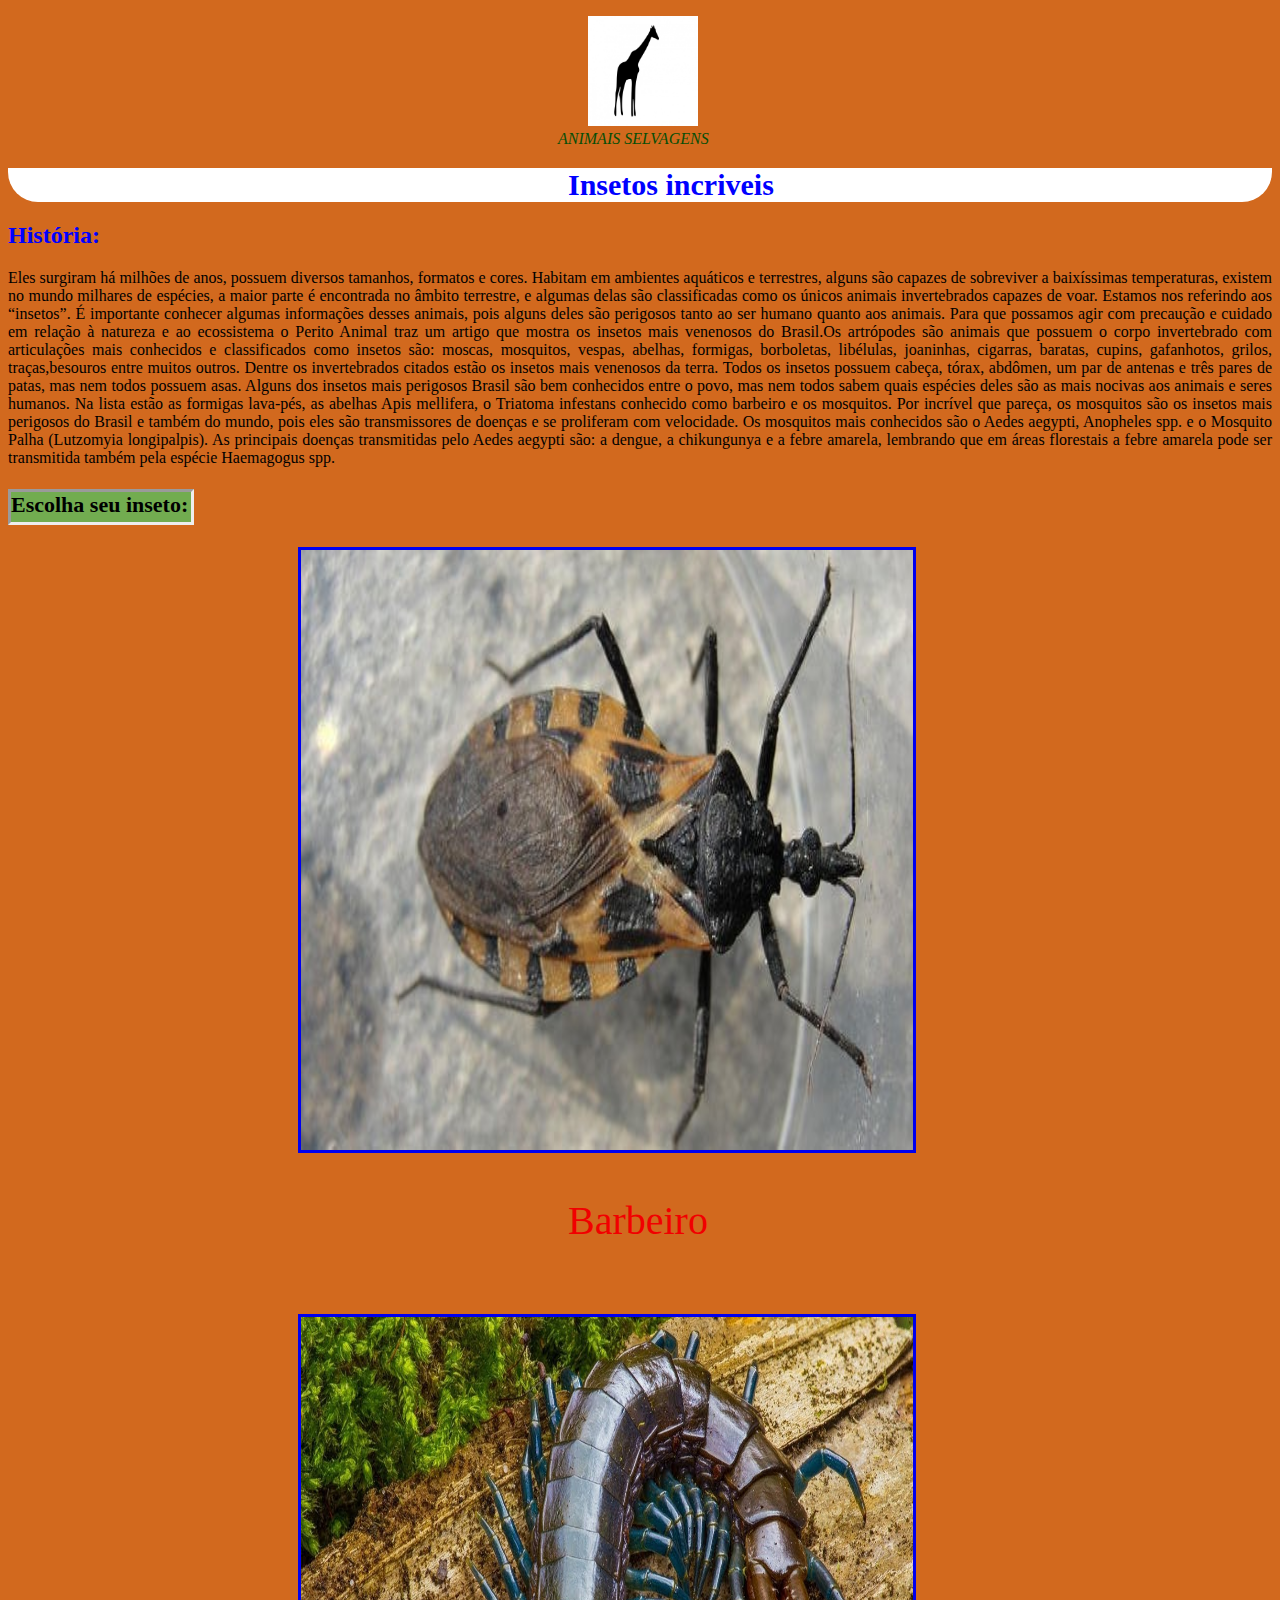
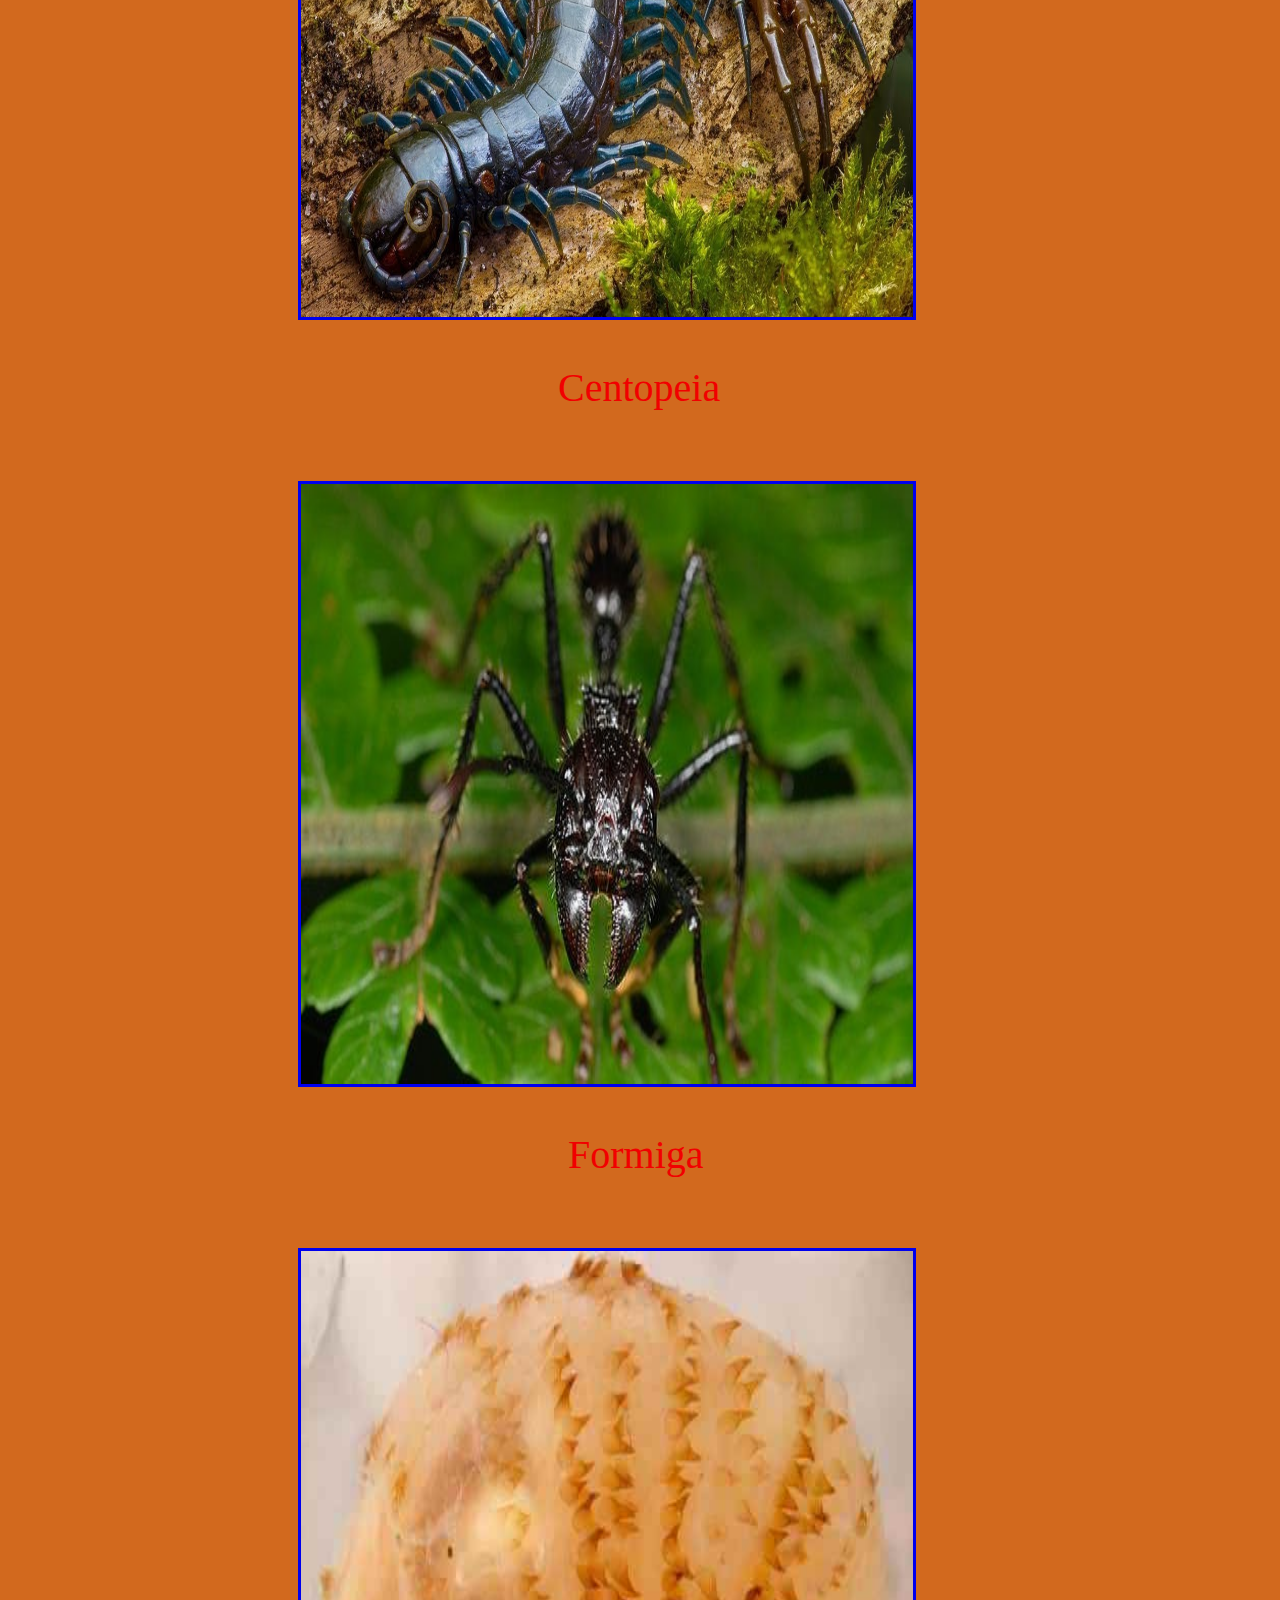
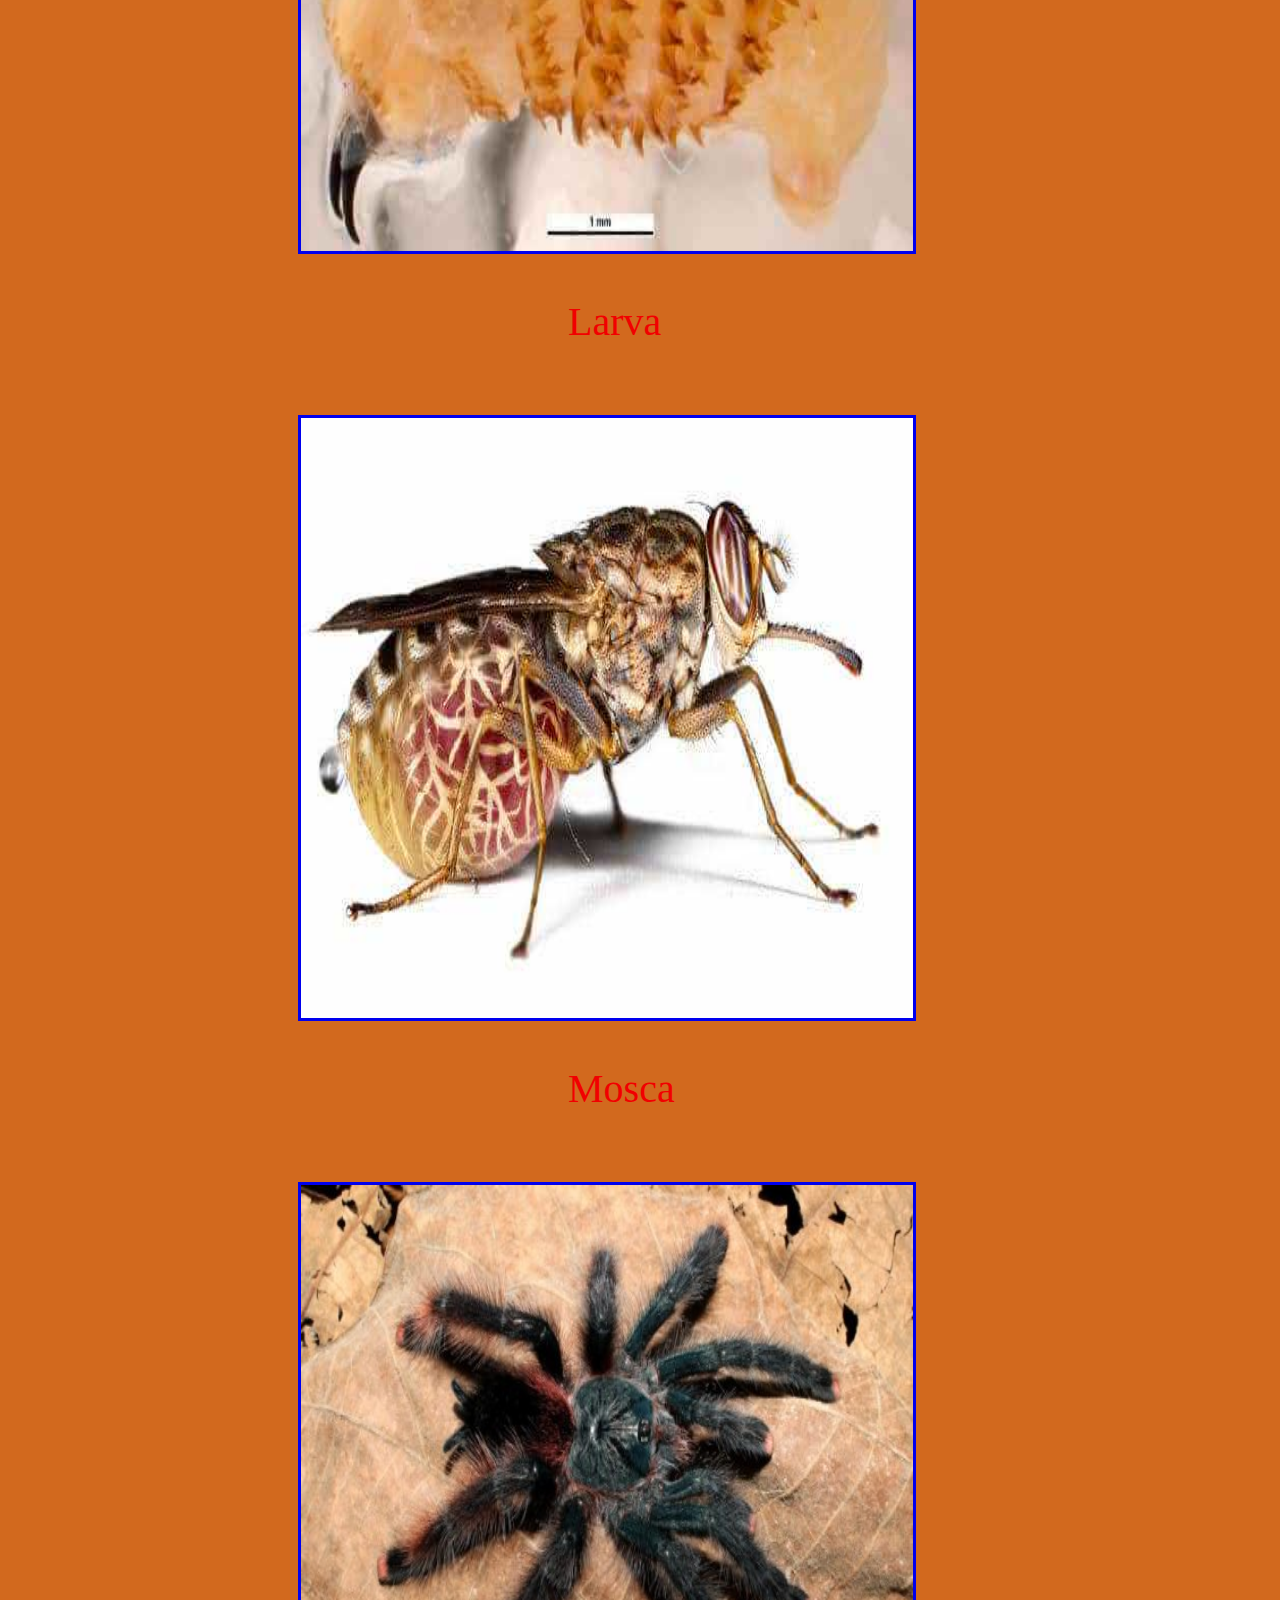
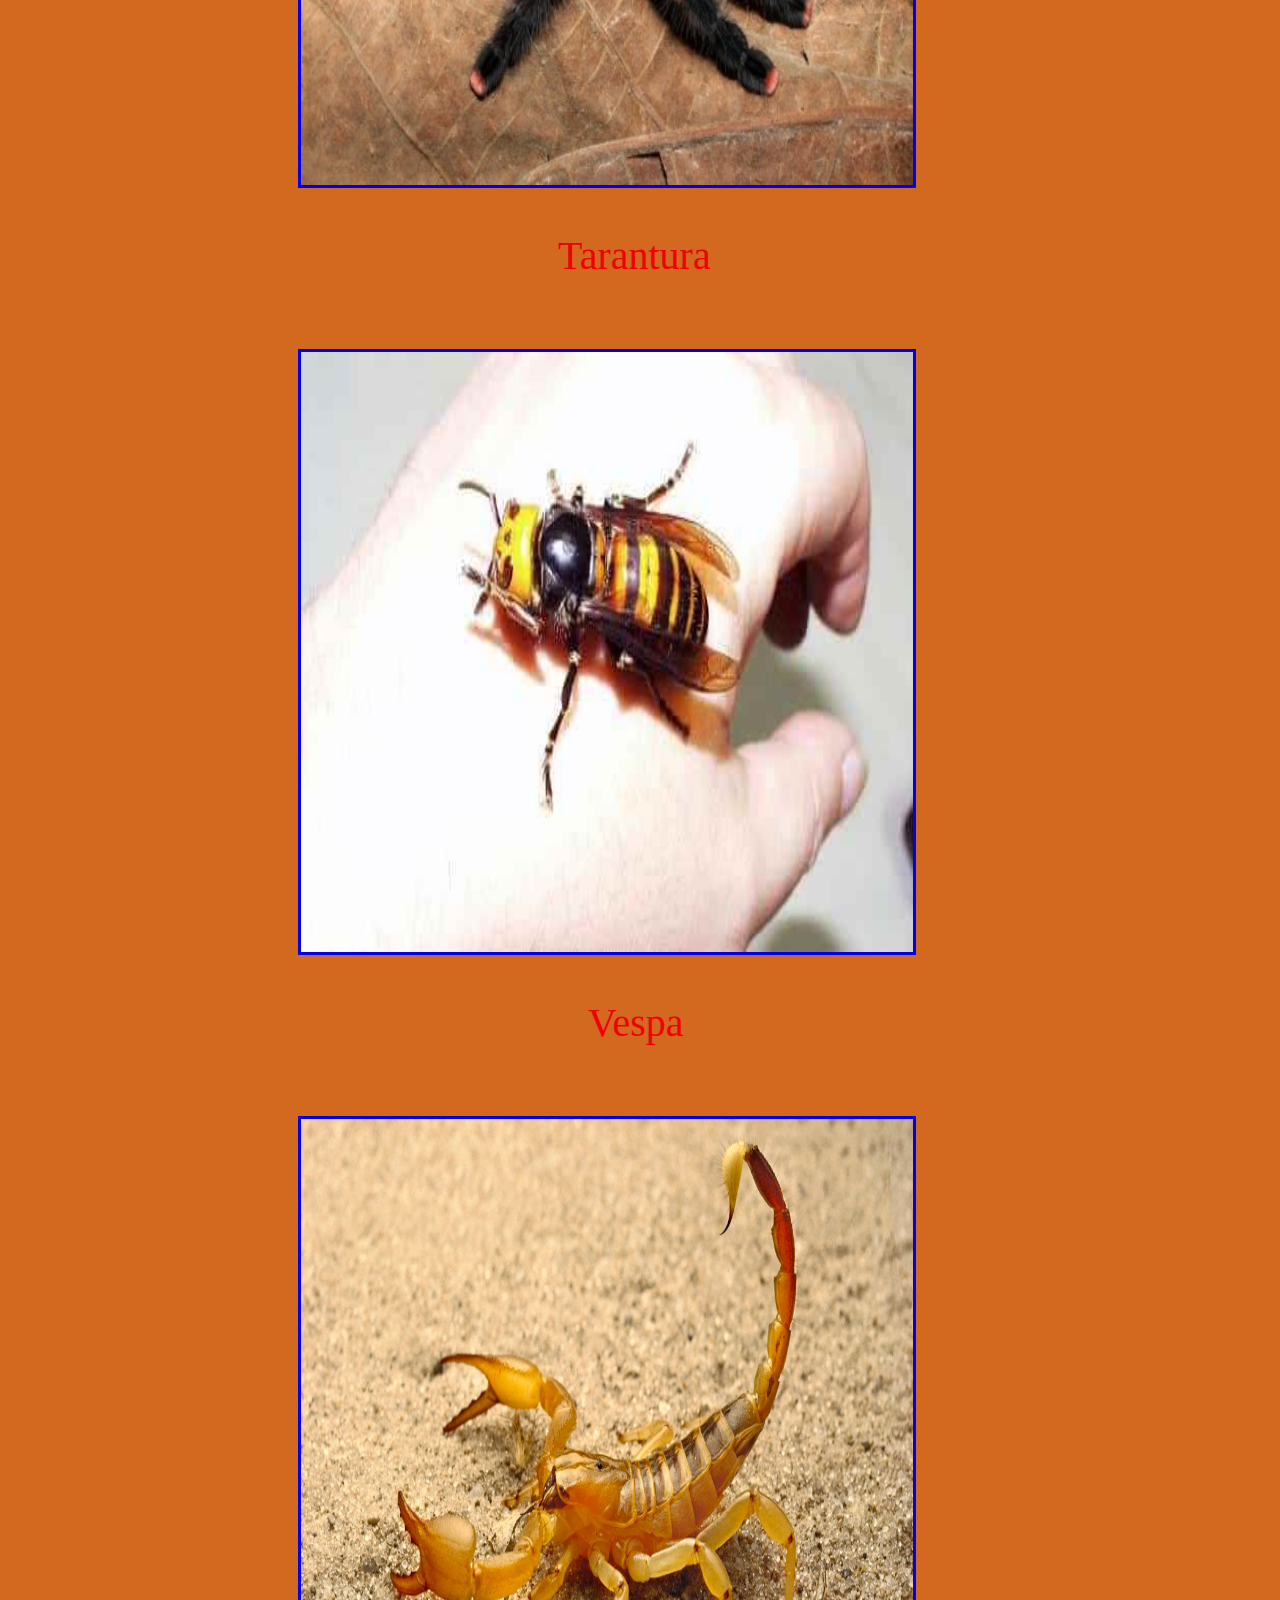
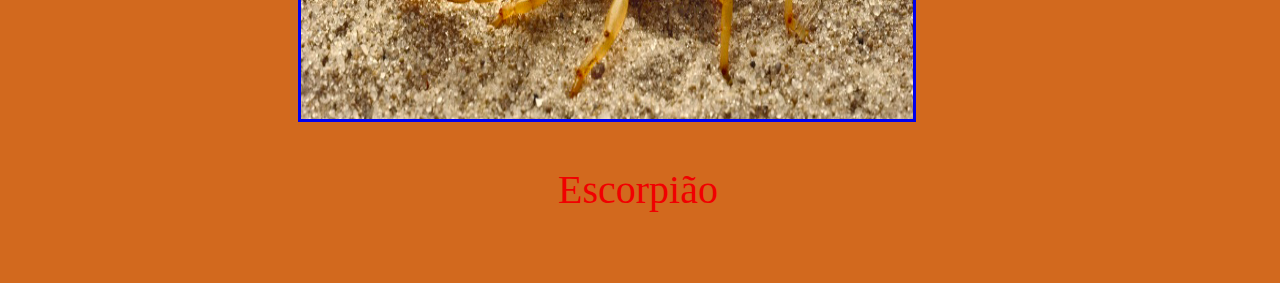
<file: index.html>
<!DOCTYPE html>
<html lang="pt-br">
<head>
    <meta charset="UTF-8">
    <meta name="viewport" content="width=device-width, initial-scale=1.0">
    <meta http-equiv="X-UA-Compatible" content="ie=edge">
    <title>insetos</title>
    <link rel="stylesheet" href="css/index.css">
</head>
<body>
    <header class="cabeçalho">
        <figure>
        <img src="img/log.jpg" alt="logomarca">
        <figcaption class="figcaption1">ANIMAIS SELVAGENS</figcaption>
        </figure>

    </header>
    <section class="titulo">
        <h1>Insetos incriveis</h1>

    </section>
   <article class="article1">
      <h2>História:</h2>
      <p class="p1">Eles surgiram há milhões de anos, possuem diversos tamanhos, formatos e cores.
            Habitam em ambientes aquáticos e terrestres, alguns são capazes de sobreviver a
            baixíssimas temperaturas, existem no mundo milhares de espécies, a maior parte 
           é encontrada no âmbito terrestre, e algumas delas são classificadas como os únicos
            animais invertebrados capazes de voar. Estamos nos referindo aos “insetos”.
           É importante conhecer algumas informações desses animais, pois alguns deles 
           são perigosos tanto ao ser humano quanto aos animais. Para que possamos agir 
           com precaução e cuidado em relação à natureza e ao ecossistema o Perito Animal
            traz um artigo que mostra os insetos mais venenosos do Brasil.Os artrópodes são
            animais que possuem o corpo invertebrado com articulações mais conhecidos e 
           classificados como insetos são: moscas, mosquitos, vespas, abelhas, formigas,
            borboletas, libélulas, joaninhas, cigarras, baratas, cupins, gafanhotos, grilos, 
           traças,besouros entre muitos outros. Dentre os invertebrados citados estão os insetos
            mais venenosos da terra. Todos os insetos possuem cabeça, tórax, abdômen, 
           um par de antenas e três pares de patas, mas nem todos possuem asas.
           Alguns dos insetos mais perigosos Brasil são bem conhecidos entre o povo, 
           mas nem todos sabem quais espécies deles são as mais nocivas aos animais 
           e seres humanos. Na lista estão as formigas lava-pés, as abelhas Apis mellifera, 
           o Triatoma infestans conhecido como barbeiro e os mosquitos.
           Por incrível que pareça, os mosquitos são os insetos mais perigosos do Brasil e
            também do mundo, pois eles são transmissores de doenças e se proliferam com 
           velocidade. Os mosquitos mais conhecidos são o Aedes aegypti, Anopheles spp. 
           e o Mosquito Palha (Lutzomyia longipalpis). As principais doenças transmitidas pelo
           Aedes aegypti são: a dengue, a chikungunya e a febre amarela, lembrando que em
           áreas florestais a febre amarela pode ser transmitida também pela espécie
           Haemagogus spp.</p>
      <h3>Escolha seu inseto:</h3>

   </article>
   <article class="article2">
    
        
       
        <a href="index2.html"><img src="img/barbeiro.jpg" alt="barbeiro"></a>
        <figcaption class="figcaption2">Barbeiro</figcaption>
        
        <a href="index3.html"><img src="img/centopeia.jpg" alt="centopeia"></a>
        <figcaption class="figcaption3">Centopeia</figcaption>
        
        <a href="index4.html"><img src="img/formiga.jpg" alt="formiga"></a>
        <figcaption class="figcaption4">Formiga</figcaption>
       
       
        <a href="index5.html"><img src="img/larva.jpg" alt="larva"></a>
        <figcaption class="figcaption5">Larva</figcaption>
       
        <a href="index6.html"> <img src="img/mosca.jpg" alt="mosca"></a>
        <figcaption class="figcaption6">Mosca</figcaption>
       
        <a href="index7.html"><img src="img/tarantura1.jpg" alt="tarantura"></a>
        <figcaption class="figcaption7">Tarantura</figcaption>
       
        <a href="index8.html"><img src="img/vespa.jpg" alt="vespa"></a> 
        <figcaption class="figcaption8">Vespa</figcaption>
       
        <a href="index9.html"><img src="img/escorpinhao.jpg" alt="escorpião"></a>   
        <figcaption class="figcaption9">Escorpião</figcaption>
       
    

   </article>
  
    
</body>
</html>
</file>
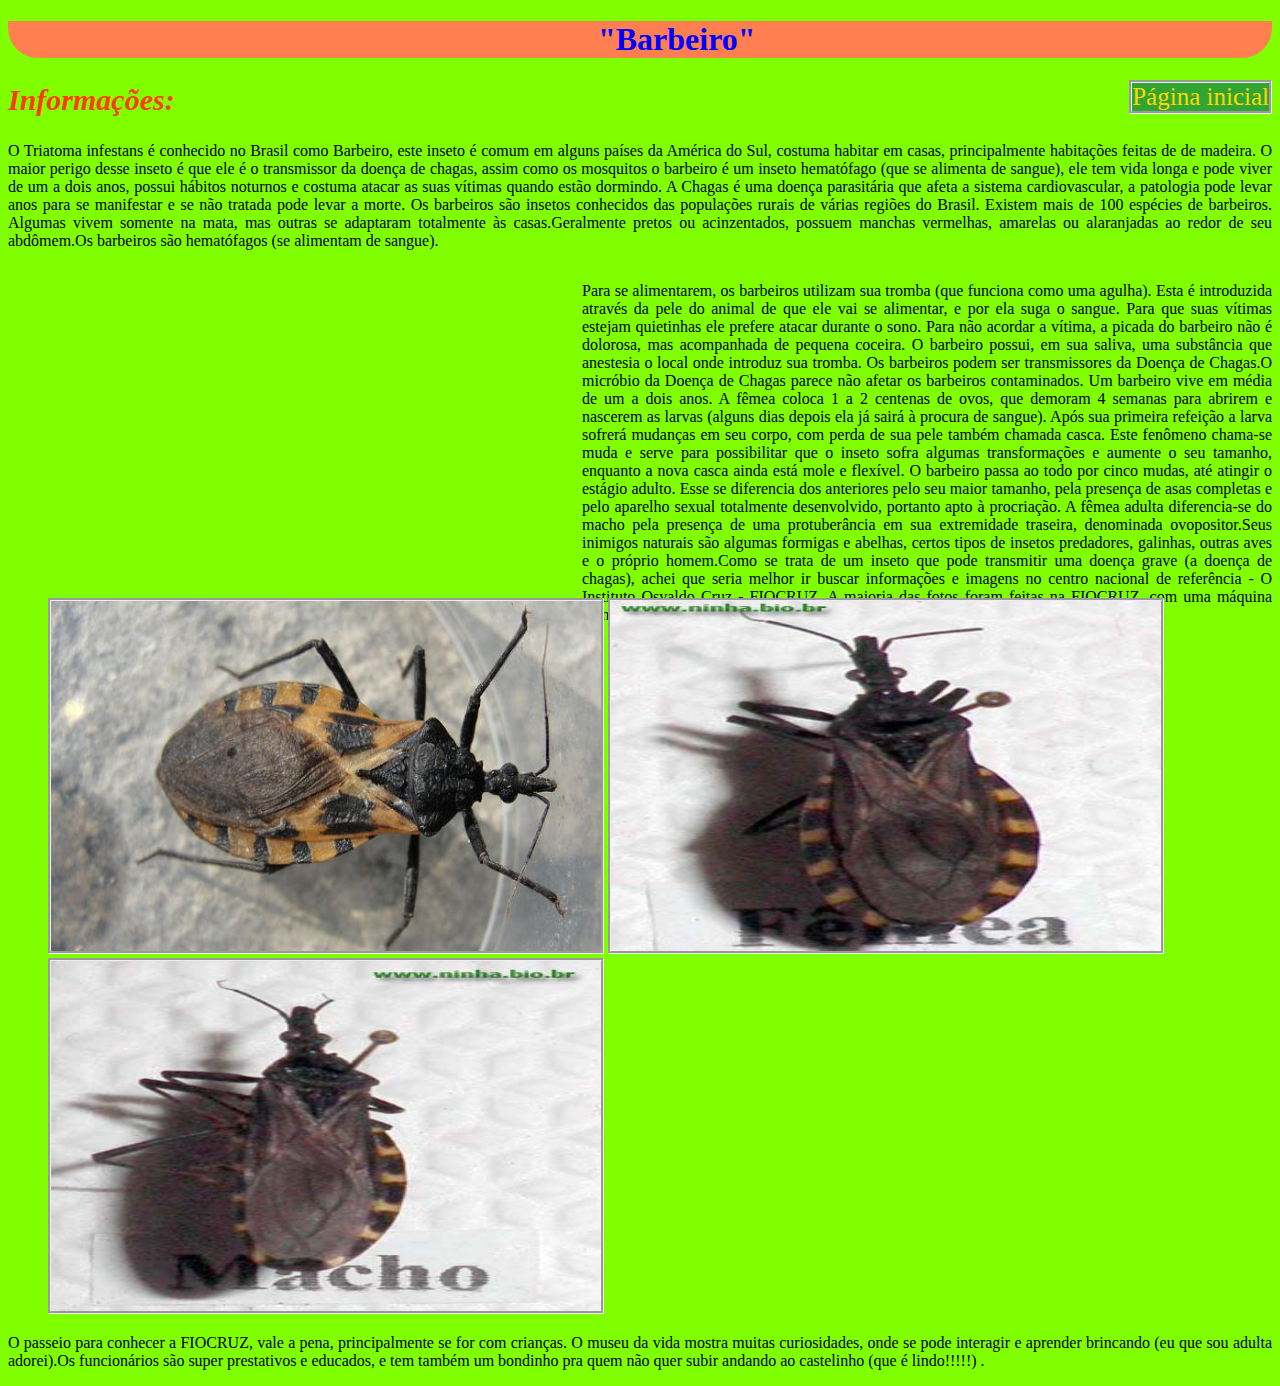
<file: index2.html>
<!DOCTYPE html>
<html lang="pt-br">
<head>
    <meta charset="UTF-8">
    <meta name="viewport" content="width=device-width, initial-scale=1.0">
    <meta http-equiv="X-UA-Compatible" content="ie=edge">
    <title>insetos</title>
    <link rel="stylesheet" href="css/index2.css">
</head>
<body>
    <header>
    <h1>"Barbeiro"</h1>
    <a  href="index1.html">Página inicial</a>
    </header>
    <section>
        <h2>Informações:</h2>
        <p>O Triatoma infestans é conhecido no Brasil como Barbeiro, este inseto é comum em alguns países 
                da América do Sul, costuma habitar em casas, principalmente habitações feitas de de madeira. 
                O maior perigo desse inseto é que ele é o transmissor da doença de chagas, assim como os
                 mosquitos o barbeiro é um inseto hematófago (que se alimenta de sangue), ele tem vida longa
                 e pode viver de um a dois anos, possui hábitos noturnos e costuma atacar as suas vítimas quando 
                estão dormindo. A Chagas é uma doença parasitária que afeta a sistema cardiovascular, a patologia 
                pode levar anos para se manifestar e se não tratada pode levar a morte.
                Os barbeiros são insetos conhecidos das populações rurais de várias regiões do Brasil. 
                Existem mais de 100 espécies de barbeiros. Algumas vivem somente na mata, mas outras
                 se adaptaram totalmente às casas.Geralmente pretos ou acinzentados, possuem manchas vermelhas, 
                 amarelas ou alaranjadas ao redor de seu abdômem.Os barbeiros são hematófagos (se alimentam de sangue).
            </p>
            <p class="p2">Para se alimentarem, os barbeiros utilizam sua tromba (que funciona como uma agulha).
               Esta é introduzida através da pele do animal de que ele vai se alimentar, e por ela suga o sangue.
               Para que suas vítimas estejam quietinhas ele prefere atacar durante o sono.
               Para não acordar a vítima, a picada do barbeiro não é dolorosa, mas acompanhada de pequena coceira.
               O barbeiro possui, em sua saliva, uma substância que anestesia o local onde introduz sua tromba.
               Os barbeiros podem ser transmissores da Doença de Chagas.O micróbio da Doença de Chagas parece não 
               afetar os barbeiros contaminados.
               Um barbeiro vive em média de um a dois anos. 
               A fêmea coloca 1 a 2 centenas de ovos, que demoram 4 semanas para abrirem e nascerem as larvas
              (alguns dias depois ela já sairá à procura de sangue). Após sua primeira refeição a larva sofrerá
               mudanças em seu corpo, com perda de sua pele também chamada casca. Este fenômeno chama-se muda e
               serve para possibilitar que o inseto sofra algumas transformações e aumente o seu tamanho, 
               enquanto a nova casca ainda está mole e flexível. O barbeiro passa ao todo por cinco mudas, 
               até atingir o estágio adulto. Esse se diferencia dos anteriores pelo seu maior tamanho, pela 
               presença de asas completas e pelo aparelho sexual totalmente desenvolvido, portanto apto à procriação.
               A fêmea adulta diferencia-se do macho pela presença de uma protuberância em sua extremidade traseira, 
               denominada ovopositor.Seus inimigos naturais são algumas formigas e abelhas, certos tipos de insetos 
               predadores, galinhas, outras aves e o próprio homem.Como se trata de um inseto que pode transmitir 
               uma doença grave (a doença de chagas), achei que seria melhor ir buscar informações e imagens no 
               centro nacional de referência - O Instituto Osvaldo Cruz - FIOCRUZ.
               A maioria das fotos foram feitas na FIOCRUZ, com uma máquina comum, mas servem para identificar este 
               perigoso animalzinho.
            </p>
    </section>
    <article>
        <figure>
        <img src="img/barbeiro.jpg" alt="barbeiro">
        <td>
            <tr>
          <img src="img/ba.jpg" alt="">
          <img src="img/barbeiro macho.jpg" alt="">
            </tr>
        </td>
         </figure>
         <p class="p3">
            O passeio para conhecer a FIOCRUZ, vale a pena, principalmente se for com crianças.
            O museu da vida mostra muitas curiosidades, onde se pode interagir e aprender brincando 
            (eu que sou adulta adorei).Os funcionários são super prestativos e educados, e tem também 
            um bondinho pra quem não quer subir andando ao castelinho (que é lindo!!!!!) .    
         </p>
    </article>
    
</body>
</html>
</file>
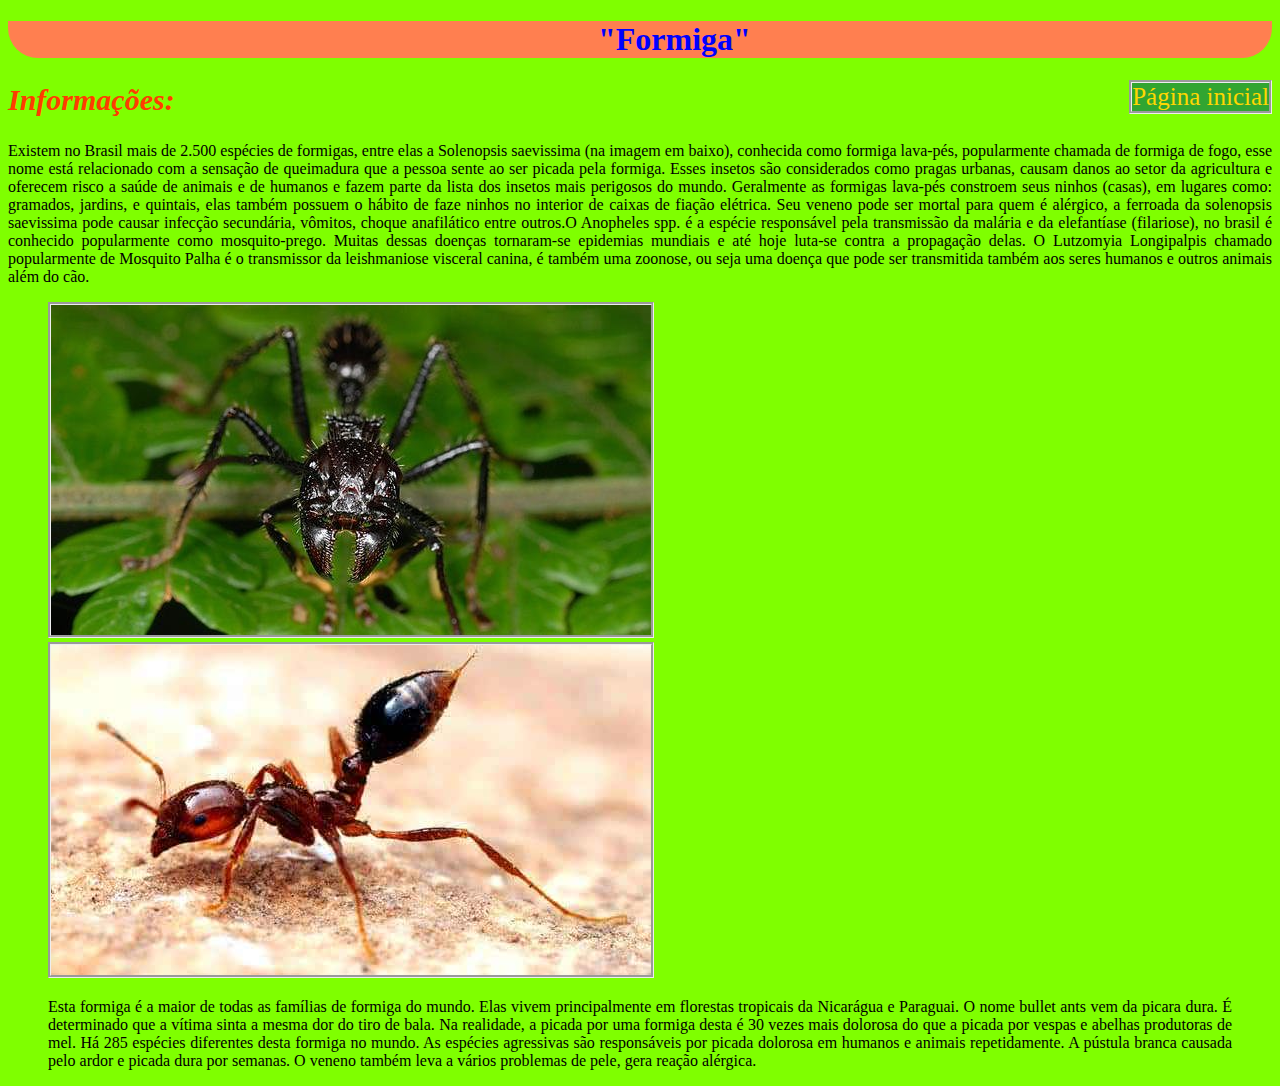
<file: index4.html>
<!DOCTYPE html>
<html lang="pt-br">

<head>
    <meta charset="UTF-8">
    <meta name="viewport" content="width=device-width, initial-scale=1.0">
    <meta http-equiv="X-UA-Compatible" content="ie=edge">
    <title>Inceto</title>
    <link rel="stylesheet" href="css/index4.css">
</head>

<body>
     <header>
    <h1>"Formiga"</h1>
    <a href="index1.html">Página inicial</a>
    </header>
    <section>
        <h2>Informações:</h2>

        <p>
            Existem no Brasil mais de 2.500 espécies de formigas, entre elas a Solenopsis saevissima
            (na imagem em baixo), conhecida como formiga lava-pés, popularmente chamada de formiga
            de fogo, esse nome está relacionado com a sensação de queimadura que a pessoa sente ao
            ser picada pela formiga. Esses insetos são considerados como pragas urbanas, causam danos
            ao setor da agricultura e oferecem risco a saúde de animais e de humanos e fazem parte da lista
            dos insetos mais perigosos do mundo. Geralmente as formigas lava-pés constroem seus ninhos
            (casas), em lugares como: gramados, jardins, e quintais, elas também possuem o hábito de faze
            ninhos no interior de caixas de fiação elétrica. Seu veneno pode ser mortal para quem é alérgico,
            a ferroada da solenopsis saevissima pode causar infecção secundária, vômitos, choque anafilático
            entre outros.O Anopheles spp. é a espécie responsável pela transmissão da malária e da elefantíase
            (filariose), no brasil é conhecido popularmente como mosquito-prego. Muitas dessas doenças
            tornaram-se epidemias mundiais e até hoje luta-se contra a propagação delas.
            O Lutzomyia Longipalpis chamado popularmente de Mosquito Palha é o transmissor
            da leishmaniose visceral canina, é também uma zoonose, ou seja uma doença que pode ser
            transmitida também aos seres humanos e outros animais além do cão.

        </p>
        <figure>
            <tr>
                <td>
                    <img src="img/formiga.jpg" alt="formiga">
                    <img src="img/formiga2.jpg" alt="formiga">
                </td>
            </tr>
            <p>
                    Esta formiga é a maior de todas as famílias de formiga do mundo. Elas vivem principalmente em florestas tropicais da Nicarágua e Paraguai. 
                    O nome bullet ants vem da picara dura. É determinado que a vítima sinta a mesma dor do tiro de bala. Na realidade, a picada por uma formiga 
                    desta é 30 vezes mais dolorosa do que a picada por vespas e abelhas produtoras de mel.
                    Há 285 espécies diferentes desta formiga no mundo. As espécies agressivas são responsáveis por picada dolorosa
                    em humanos e animais repetidamente. A pústula branca causada pelo ardor e picada dura por semanas.
                    O veneno também leva a vários problemas de pele, gera reação alérgica.             
            </p>
        </figure>
    </section>

</body>

</html>
</file>
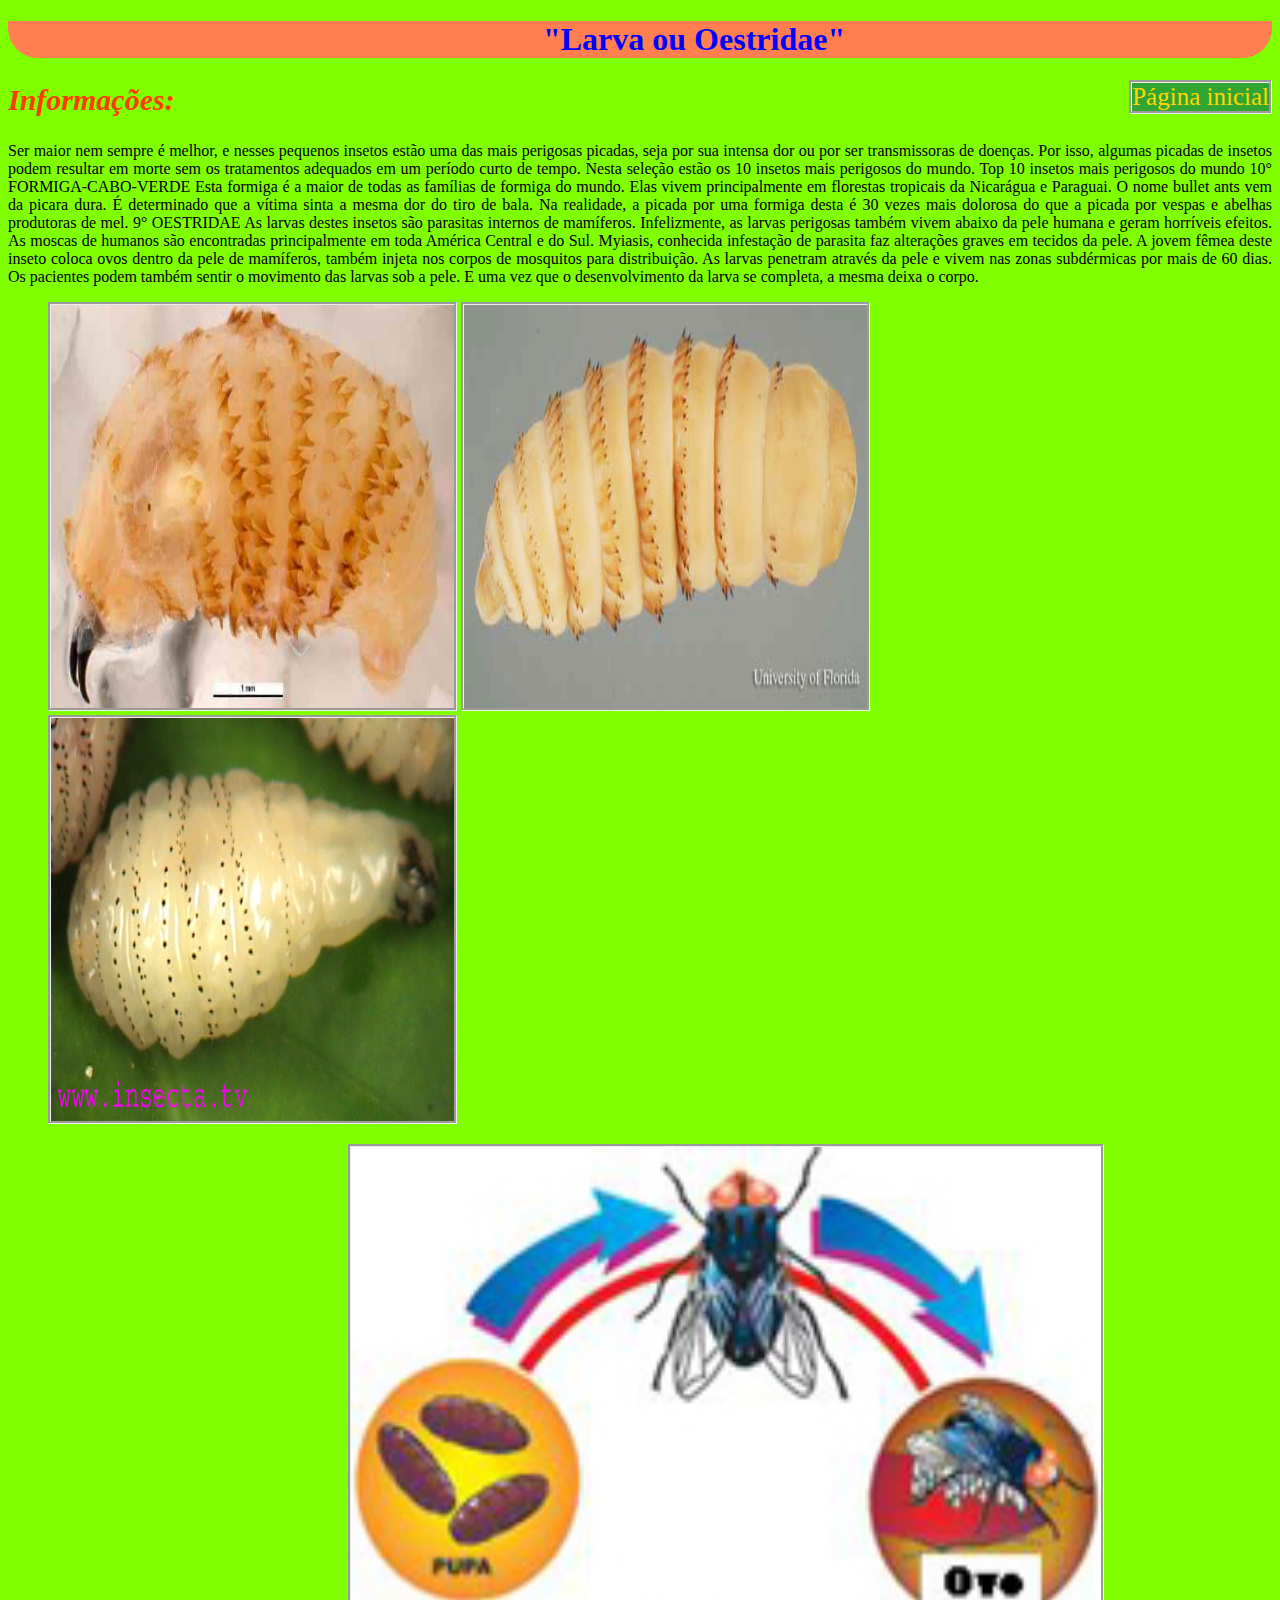
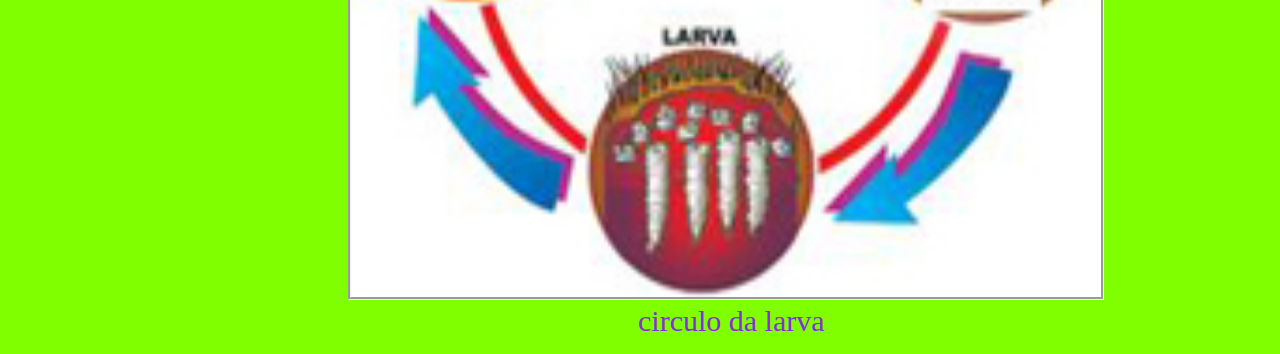
<file: index5.html>
<!DOCTYPE html>
<html lang="pt-br">

<head>
    <meta charset="UTF-8">
    <meta name="viewport" content="width=device-width, initial-scale=1.0">
    <meta http-equiv="X-UA-Compatible" content="ie=edge">
    <title>Inceto</title>
    <link rel="stylesheet" href="css/index5.css">
</head>

<body>
    <header>
        <h1>"Larva ou Oestridae"</h1>
        <a href="index1.html">Página inicial</a>
    </header>
    <section>
        <h2>Informações:</h2>
        <p>
            Ser maior nem sempre é melhor, e nesses pequenos insetos estão uma das mais perigosas picadas, seja por sua
            intensa dor ou por ser transmissoras de doenças. Por isso, algumas picadas de insetos podem resultar em
            morte
            sem os tratamentos adequados em um período curto de tempo. Nesta seleção estão os 10 insetos mais perigosos
            do mundo. Top 10 insetos mais perigosos do mundo 10° FORMIGA-CABO-VERDE Esta formiga é a maior de todas
            as famílias de formiga do mundo. Elas vivem principalmente em florestas tropicais da Nicarágua e Paraguai.
            O nome bullet ants vem da picara dura. É determinado que a vítima sinta a mesma dor do tiro de bala.
            Na realidade, a picada por uma formiga desta é 30 vezes mais dolorosa do que a picada por vespas e abelhas
            produtoras de mel. 9° OESTRIDAE As larvas destes insetos são parasitas internos de mamíferos. Infelizmente,
            as larvas perigosas também vivem abaixo da pele humana e geram horríveis efeitos. As moscas de humanos
            são encontradas principalmente em toda América Central e do Sul. Myiasis, conhecida infestação de parasita
            faz
            alterações graves em tecidos da pele. A jovem fêmea deste inseto coloca ovos dentro da pele de mamíferos,
            também injeta nos corpos de mosquitos para distribuição. As larvas penetram através da pele e vivem nas
            zonas
            subdérmicas por mais de 60 dias. Os pacientes podem também sentir o movimento das larvas sob a pele.
            E uma vez que o desenvolvimento da larva se completa, a mesma deixa o corpo.
        </p>
        <figure>
            <tr>
                <td>
                    <img src="img/larva.jpg" alt="larva">
                    <img src="img/larva2.jpg" alt="larva">
                    <img src="img/larva4.jpg" alt="larva">
                </td>
            </tr>
        </figure>
        <figure>
            <img class="img1" src="img/larva3.jpg" alt="larva">
            <figcaption>circulo da larva</figcaption>
        </figure>
    </section>

</body>

</html>
</file>
<file: css/index.css>
body{
    background-color: rgb(70, 235, 20);
}


.cabeçalho img {
    
    width: 110px;
    height: 110px;
    padding-left: 540px;
    
} 
.figcaption1{
    padding-left:510px;
    color: rgb(6, 78, 6);
    font-style:italic; 
}  

 .titulo h1{
     border-bottom-left-radius: 30px; /* esse seletor cria abolonhamento a borda esquerda em baixo*/
     border-bottom-right-radius: 30px;/* esse seletor cria abolonhamento a borda direito em baixo*/
     background-color: rgb(255, 255, 255);
     color: blue;
     padding-left: 560px;
     font-size: 30px

}
.article1 h2{
    color: blue;

}
.p1{
    text-align: justify;/* esse seletor alinha organizando o texto*/
    
}
.article1 h3 {
font-size: 22px;
font-style: unset;
background-color: rgb(114, 172, 80);
width:180px;
height: 30px;
border-style: inset;
}
.article2 img {
    border-style: solid;
    width: calc(50% - 20px);
    width: 700px;
    height: 600px;
    margin-bottom:40px; /* esse seletor diminui ou aumenta o espaço em  baixo na imagem*/
    margin-left:290px; 
                          
}
 .figcaption2{
    margin-bottom: 70px;/* esse seletor cria uma margem empurrando para baixo o que estiver em baixo (bottom)
                         empurrando nomes e figuras para cima */ 
    margin-left: 560px;/* esse seletor cria uma margem empurrando para esquerda o que estiver na  esquerda (left)
                         empurrando nomes e figuras para esquerda*/ 
    font-size: 40px;
    color: rgb(241, 0, 0);
}
.figcaption3{
    margin-bottom: 70px;/* esse seletor cria uma margem empurrando para baixo o que estiver em baixo (bottom)
                         empurrando nomes e figuras para cima */ 
    margin-left: 550px;/* esse seletor cria uma margem empurrando para esquerda o que estiver na  esquerda (left)
                         empurrando nomes e figuras para esquerda*/ 
    font-size: 40px;
    color: rgb(241, 0, 0);
}

.figcaption4{
    margin-bottom: 70px;/* esse seletor cria uma margem empurrando para baixo o que estiver em baixo (bottom)
                         empurrando nomes e figuras para cima */ 
    margin-left: 560px;/* esse seletor cria uma margem empurrando para esquerda o que estiver na  esquerda (left)
                         empurrando nomes e figuras para esquerda*/ 
    font-size: 40px;
    color: rgb(241, 0, 0);
}
.figcaption5{
    margin-bottom: 70px;/* esse seletor cria uma margem empurrando para baixo o que estiver em baixo (bottom)
                         empurrando nomes e figuras para cima */ 
    margin-left: 560px;/* esse seletor cria uma margem empurrando para esquerda o que estiver na  esquerda (left)
                         empurrando nomes e figuras para esquerda*/ 
    font-size: 40px;
    color: rgb(241, 0, 0);
}
.figcaption6{
    margin-bottom: 70px;/* esse seletor cria uma margem empurrando para baixo o que estiver em baixo (bottom)
                         empurrando nomes e figuras para cima */ 
    margin-left: 560px;/* esse seletor cria uma margem empurrando para esquerda o que estiver na  esquerda (left)
                         empurrando nomes e figuras para esquerda*/ 
    font-size: 40px;
    color: rgb(241, 0, 0);
}
.figcaption7{
    margin-bottom: 70px;/* esse seletor cria uma margem empurrando para baixo o que estiver em baixo (bottom)
                         empurrando nomes e figuras para cima */ 
    margin-left: 550px;/* esse seletor cria uma margem empurrando para esquerda o que estiver na  esquerda (left)
                         empurrando nomes e figuras para esquerda*/ 
    font-size: 40px;
    color: rgb(241, 0, 0);
}
.figcaption8{
    margin-bottom: 70px;/* esse seletor cria uma margem empurrando para baixo o que estiver em baixo (bottom)
                         empurrando nomes e figuras para cima */ 
    margin-left: 580px;/* esse seletor cria uma margem empurrando para esquerda o que estiver na  esquerda (left)
                         empurrando nomes e figuras para esquerda*/ 
    font-size: 40px;
    color: rgb(241, 0, 0);
}
    
.figcaption9{
    margin-bottom: 70px;/* esse seletor cria uma margem empurrando para baixo o que estiver em baixo (bottom)
                         empurrando nomes e figuras para cima */ 
    margin-left: 550px;/* esse seletor cria uma margem empurrando para esquerda o que estiver na  esquerda (left)
                         empurrando nomes e figuras para esquerda*/ 
    font-size: 40px;
    color: rgb(241, 0, 0);
}
@media(min-width: 600px){  /*resposividade*/



    body{
        background-color:chocolate;
        
    }
    .article2 img{
        width: calc(50% - 20px);/* calcula 50% da tela */

   }
</file>
<file: css/index2.css>
body{
    background-color: chartreuse;

}
h1{
    background-color: coral;
    padding-left: 590px;
    color: blue;
    border-bottom-left-radius: 30px; /* esse seletor cria abolonhamento a borda esquerda em baixo*/
     border-bottom-right-radius: 30px;/* esse seletor cria abolonhamento a borda direito em baixo*/
}

a{
    text-decoration: none;
    background-color: rgb(49, 165, 49);
    color: gold;
    font-size: 25px;
    border-style:groove;
    float:right;
}
h2{
    color: rgb(255, 60, 0);
    font-size: 30px;
    font-style: italic;
}
p{
    text-align: justify;/* esse seletor alinha organizando o texto*/
}
.p2{
    float: right;
    width: 690px;
    height: 300px;
    text-align: justify;/* esse seletor alinha organizando o texto*/
}
img{
    width: 550px;
    height: 350px;
    border-style: groove;
    
}
.p3{
    text-align: justify;
}
</file>
<file: css/index4.css>
body{
    background-color: chartreuse;

}
h1{
    background-color: coral;
    padding-left: 590px;
    color: blue;
    border-bottom-left-radius: 30px; /* esse seletor cria abolonhamento a borda esquerda em baixo*/
    border-bottom-right-radius: 30px;/* esse seletor cria abolonhamento a borda direito em baixo*/
}
a{
    text-decoration: none;
    background-color: rgb(49, 165, 49);
    color: gold;
    font-size: 25px;
    border-style:groove;
    float:right;
}
h2{
    color: rgb(255, 60, 0);
    font-size: 30px;
    font-style: italic;
}
p{
    text-align: justify;/* esse seletor alinha organizando o texto*/
}
img{
    border-style: groove;
}
</file>
<file: css/index5.css>
body{
    background-color: chartreuse;

}
h1{
    background-color: coral;
    padding-left: 535px;
    color: blue;
    border-bottom-left-radius: 30px; /* esse seletor cria abolonhamento a borda esquerda em baixo*/
    border-bottom-right-radius: 30px;/* esse seletor cria abolonhamento a borda direito em baixo*/
}
a{
    text-decoration: none;
    background-color: rgb(49, 165, 49);
    color: gold;
    font-size: 25px;
    border-style:groove;
    float:right;
}
h2{
    color: rgb(255, 60, 0);
    font-size: 30px;
    font-style: italic;
}
p{
    text-align: justify;/* esse seletor alinha organizando o texto*/
}
img{
    width: 403px;
    height: 403px;
    border-style: groove;
}
.img1{
width: 750px;
height: 750px;
margin-left: 300px;
}
figcaption{
    margin-left: 590px;
    color: blueviolet;
    font-size: 30px;
}
</file>
